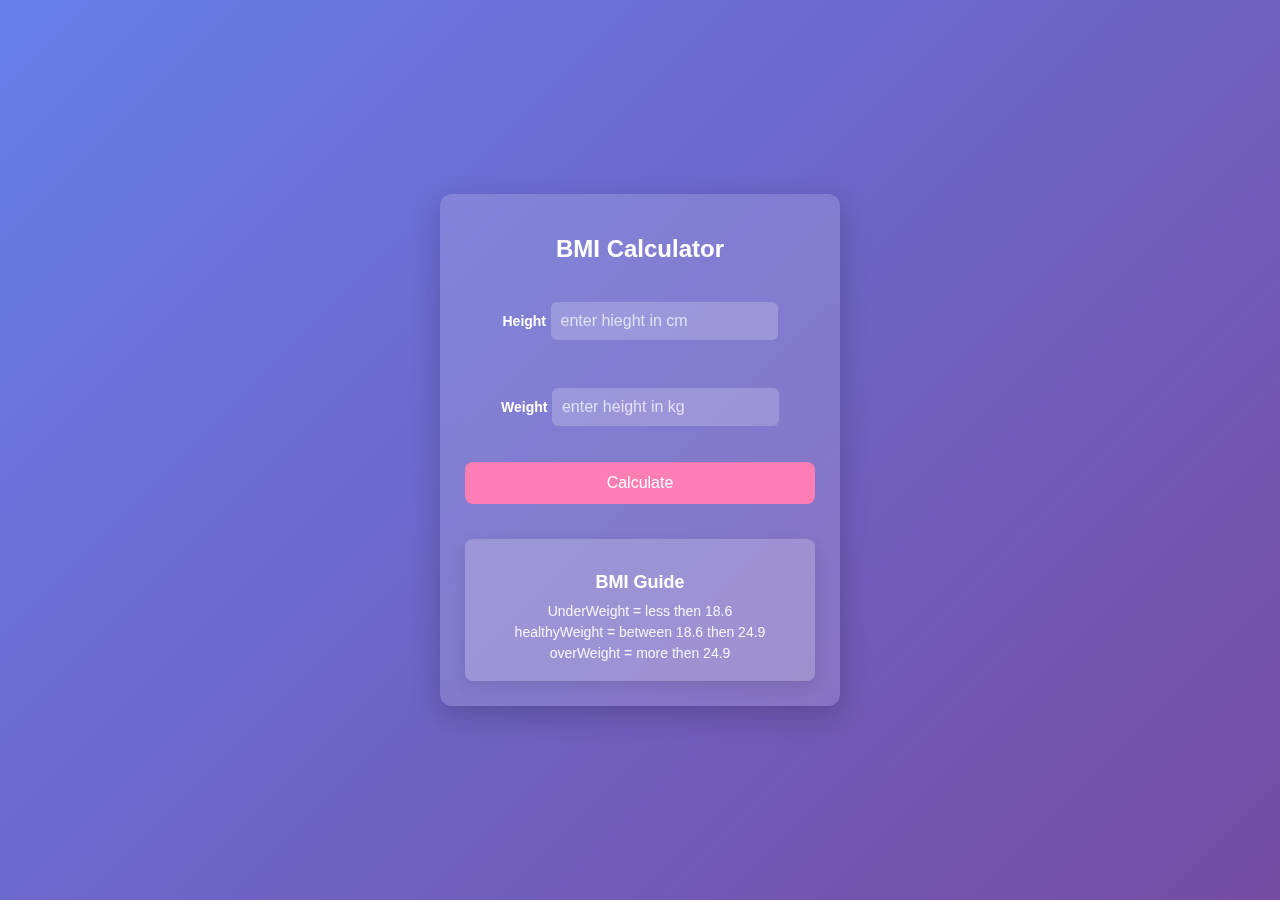
<file: BMIGenerator/index.html>
<!DOCTYPE html>
<html lang="en">
<head>
    <meta charset="UTF-8">
    <meta name="viewport" content="width=device-width, initial-scale=1.0">
    <link rel="stylesheet" href="style.css">
    <title>BmiCalculator</title>
</head>
<body>
    <div class="container">
        <h1>BMI Calculator</h1>
        <form>
            <p><label>Height</label> <input type="text" id="Height" placeholder="enter hieght in cm"/></p>
            <p><label>Weight</label> <input type="text" id="weight" placeholder="enter height in kg"/></p>
            <button id="Submit">Calculate</button>
            <div class="result"></div>
            <div class="BMIGuide">
                <h3>BMI Guide</h3>
                <p>UnderWeight = less then 18.6</p>
                <p>healthyWeight = between 18.6 then 24.9</p>
                <p>overWeight = more then 24.9</p>
            </div>
        </form>
    </div>
    
</body>
<script src="main.js"></script>
</html>
</file>
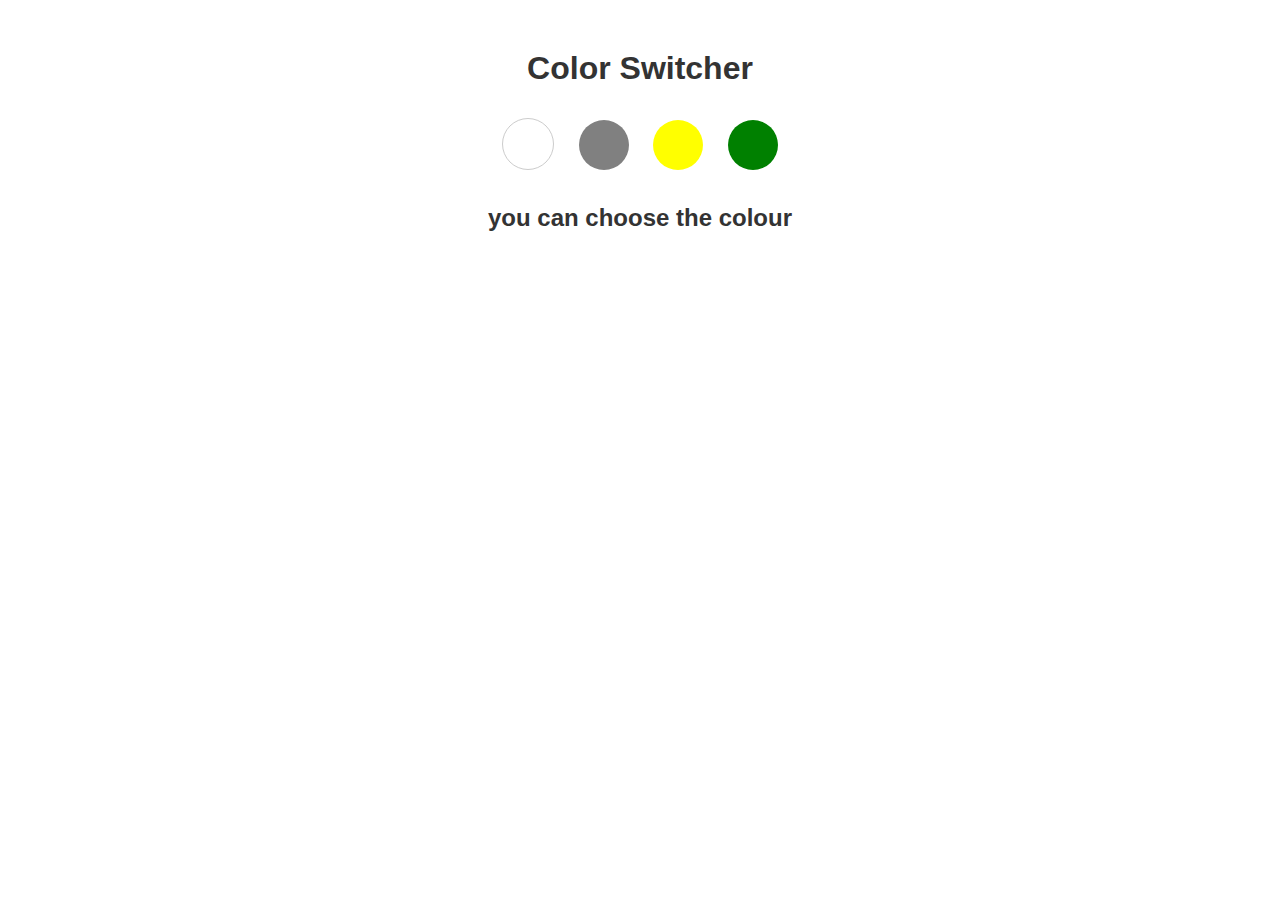
<file: colorchangerProject/index.html>
<!DOCTYPE html>
<html lang="en">
<head>
    <meta charset="UTF-8">
    <meta name="viewport" content="width=device-width, initial-scale=1.0">
    <link rel="stylesheet" href="style.css">
   
    <title>ColorChanger</title>
</head>
<body>
    <div class="container">
        <h1>Color Switcher</h1>
        <span class="button" id="white"></span>
        <span class="button" id="grey"></span>
        <span class="button" id="yellow"></span>
        <span class="button" id="green"></span>
        <h2>
            you can choose the colour
        </h2>
    </div>
    <script src="main.js"></script>
</body>
</html>
</file>
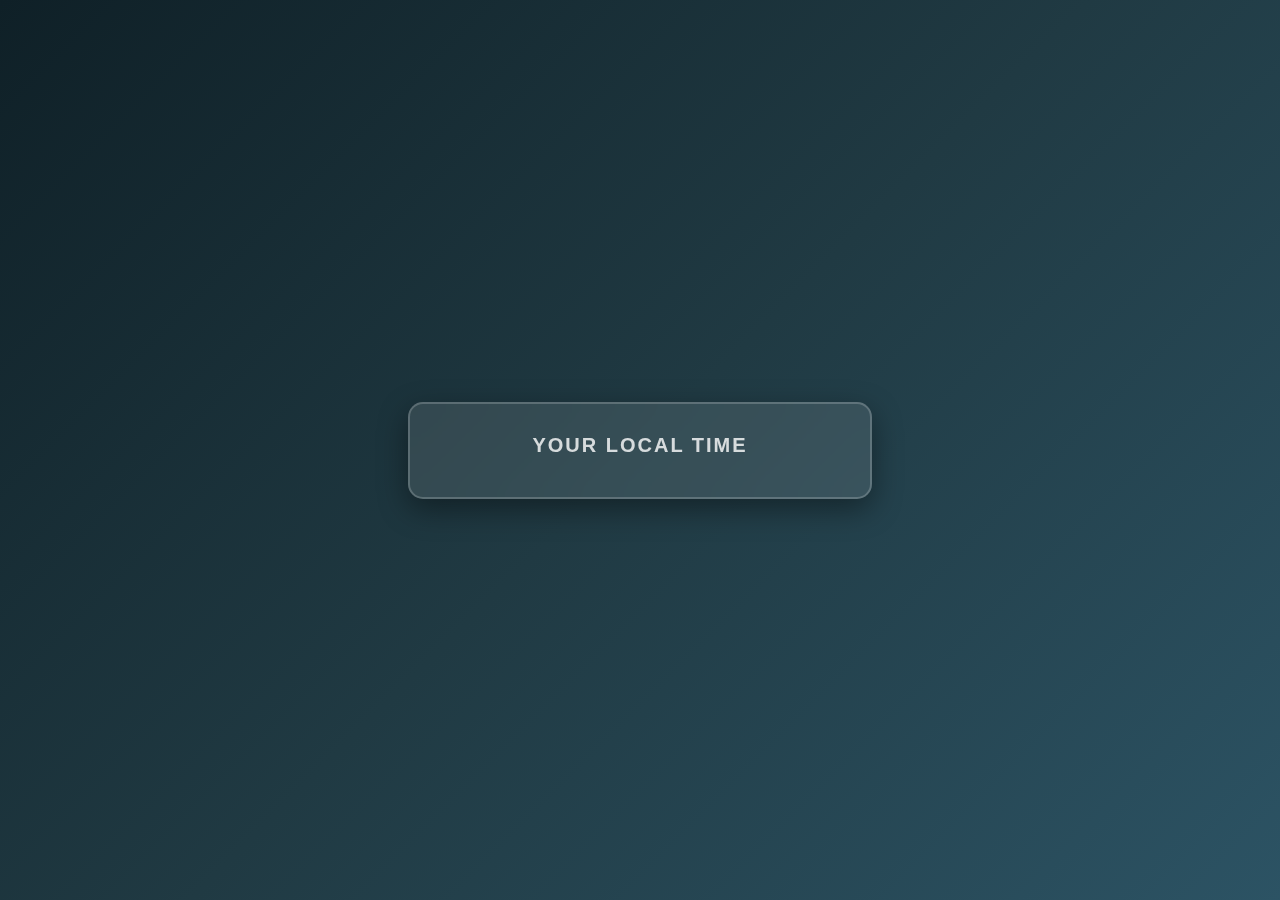
<file: DigitalClock/index.html>
<!DOCTYPE html>
<html lang="en">
<head>
    <meta charset="UTF-8">
    <meta name="viewport" content="width=device-width, initial-scale=1.0">
    <link rel="stylesheet" href="style.css">
    <title>Digital Clock</title>
</head>
<body>
    <div class="container">
        <div id="banner"><span>Your Local Time</span></div>
        <div id="clock"></div>
    </div>
    <script src="main.js"></script>
</body>
</html>
</file>
<file: BMIGenerator/style.css>
body {
    font-family: 'Poppins', sans-serif;
    background: linear-gradient(135deg, #667eea, #764ba2);
    display: flex;
    justify-content: center;
    align-items: center;
    height: 100vh;
    margin: 0;
}

.container {
    background: rgba(255, 255, 255, 0.15);
    backdrop-filter: blur(10px);
    padding: 25px;
    border-radius: 12px;
    box-shadow: 0 10px 30px rgba(0, 0, 0, 0.2);
    text-align: center;
    width: 350px;
    color: white;
}

h1 {
    font-size: 24px;
    margin-bottom: 15px;
}

form {
    display: flex;
    flex-direction: column;
}

label {
    font-weight: bold;
    font-size: 14px;
}

input {
    padding: 10px;
    margin: 8px 0;
    border: none;
    border-radius: 6px;
    background: rgba(255, 255, 255, 0.2);
    color: white;
    font-size: 16px;
}

input::placeholder {
    color: rgba(255, 255, 255, 0.7);
}

button {
    background: #ff7eb3;
    color: white;
    border: none;
    padding: 12px;
    border-radius: 8px;
    cursor: pointer;
    font-size: 16px;
    transition: 0.3s ease;
    margin-top: 12px;
}

button:hover {
    background: #ff5583;
}

.result {
    margin-top: 15px;
    font-size: 20px;
    font-weight: bold;
    color: white;
}

.BMIGuide {
    margin-top: 20px;
    padding: 15px;
    background: rgba(255, 255, 255, 0.2);
    border-radius: 8px;
    box-shadow: 0 5px 15px rgba(0, 0, 0, 0.1);
}

.BMIGuide h3 {
    color: white;
    font-size: 18px;
    margin-bottom: 10px;
}

.BMIGuide p {
    margin: 5px 0;
    font-size: 14px;
    color: rgba(255, 255, 255, 0.9);
}
</file>
<file: colorchangerProject/style.css>
/* style.css */
body {
    font-family: Arial, sans-serif;
    text-align: center;
    background-color: white;
    transition: background-color 0.3s ease-in-out;
}

.container {
    margin-top: 50px;
}

h1, h2 {
    color: #333;
}

.button {
    display: inline-block;
    width: 50px;
    height: 50px;
    margin: 10px;
    border-radius: 50%;
    cursor: pointer;
    transition: transform 0.2s;
}

.button:hover {
    transform: scale(1.1);
}

/* Define Colors */
#white {
    background-color: white;
    border: 1px solid #ccc;
}

#grey {
    background-color: grey;
}

#yellow {
    background-color: yellow;
}

#green {
    background-color: green;
}
</file>
<file: DigitalClock/style.css>
body {
    font-family: 'Poppins', sans-serif;
    background: linear-gradient(135deg, #0f2027, #203a43, #2c5364);
    display: flex;
    justify-content: center;
    align-items: center;
    height: 100vh;
    margin: 0;
    color: white;
    text-align: center;
}

.container {
    background: rgba(255, 255, 255, 0.1);
    backdrop-filter: blur(15px);
    padding: 30px;
    border-radius: 15px;
    box-shadow: 0 10px 30px rgba(0, 0, 0, 0.4);
    text-align: center;
    width: 400px;
    border: 2px solid rgba(255, 255, 255, 0.2);
}

#banner {
    font-size: 20px;
    font-weight: bold;
    margin-bottom: 10px;
    text-transform: uppercase;
    letter-spacing: 2px;
    color: rgba(255, 255, 255, 0.8);
}

#clock {
    font-size: 60px;
    font-weight: bold;
    letter-spacing: 3px;
    background: linear-gradient(90deg, #ff9a9e, #fad0c4);
    -webkit-background-clip: text;
    -webkit-text-fill-color: transparent;
    animation: glow 1.5s infinite alternate;
}

@keyframes glow {
    from {
        text-shadow: 0 0 10px rgba(255, 255, 255, 0.3);
    }
    to {
        text-shadow: 0 0 25px rgba(255, 255, 255, 0.7);
    }
}
</file>
